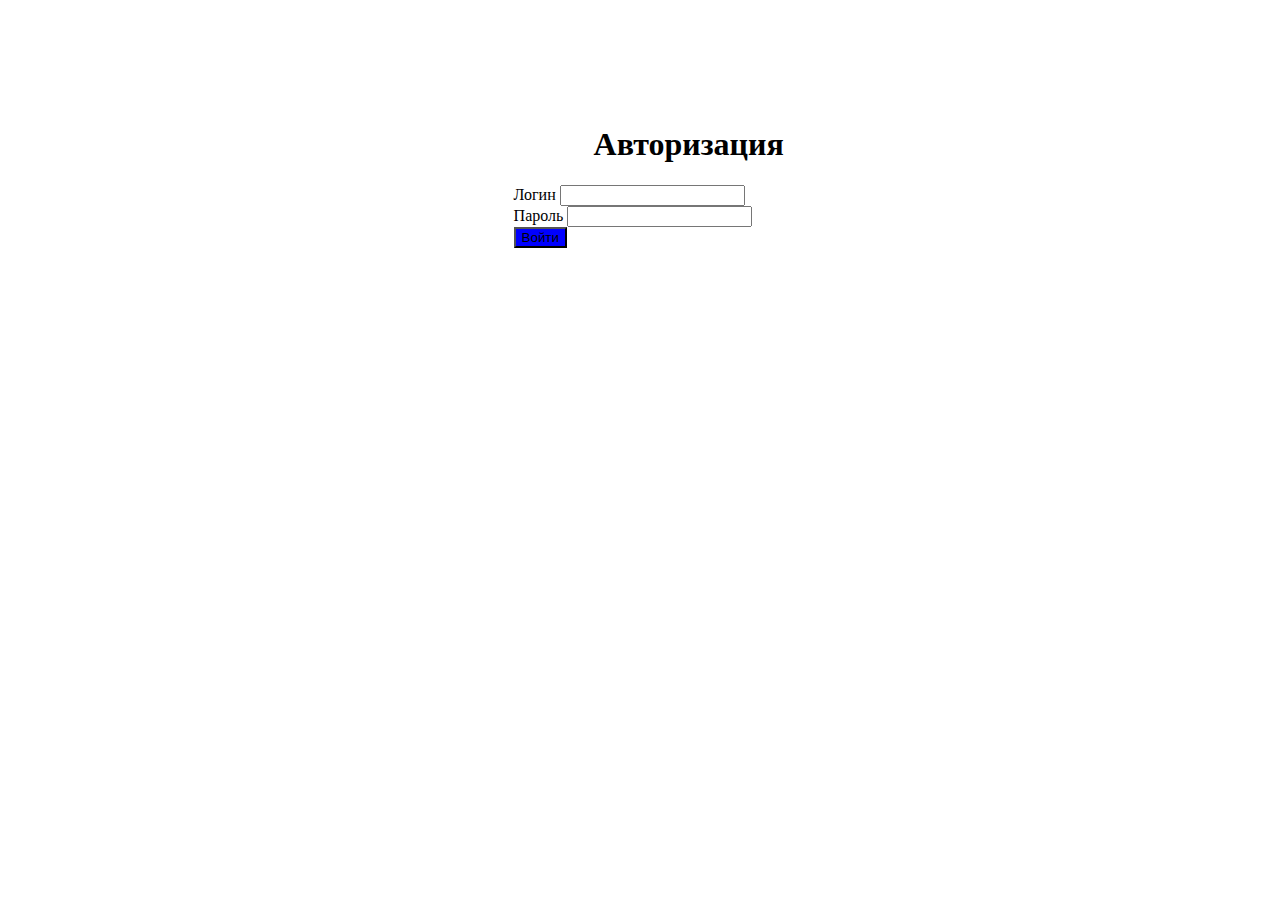
<file: index.html>
<!DOCTYPE html>
<html lang="en">
<head>
    <meta charset="UTF-8">
    <meta http-equiv="X-UA-Compatible" content="IE=edge">
    <meta name="viewport" content="width=device-width, initial-scale=1.0">
    <title>enter</title>
    <link href="https://cdn.jsdelivr.net/npm/bootstrap@5.1.3/dist/css/bootstrap.min.css" rel="stylesheet" integrity="sha384-1BmE4kWBq78iYhFldvKuhfTAU6auU8tT94WrHftjDbrCEXSU1oBoqyl2QvZ6jIW3" crossorigin="anonymous">
    <link rel="stylesheet" href="css/adminka_style.css">

</head>
<body>

<div class="vhod">

        <h1 class="text">Авторизация</h1>
        <div class="mb-3">
          <label for="exampleInputEmail1" class="form-label">Логин</label>
          <input class="form-control" id="login">
        </div>
        <div class="mb-3">
          <label for="exampleInputPassword1" class="form-label">Пароль</label>
          <input class="form-control" id="password">
        </div >
        <button class="btn btn-primary otpravit">Войти</button>
      
</div>

<script src="js/vhod.js" type="module"></script>
 
</body>
</html>
</file>
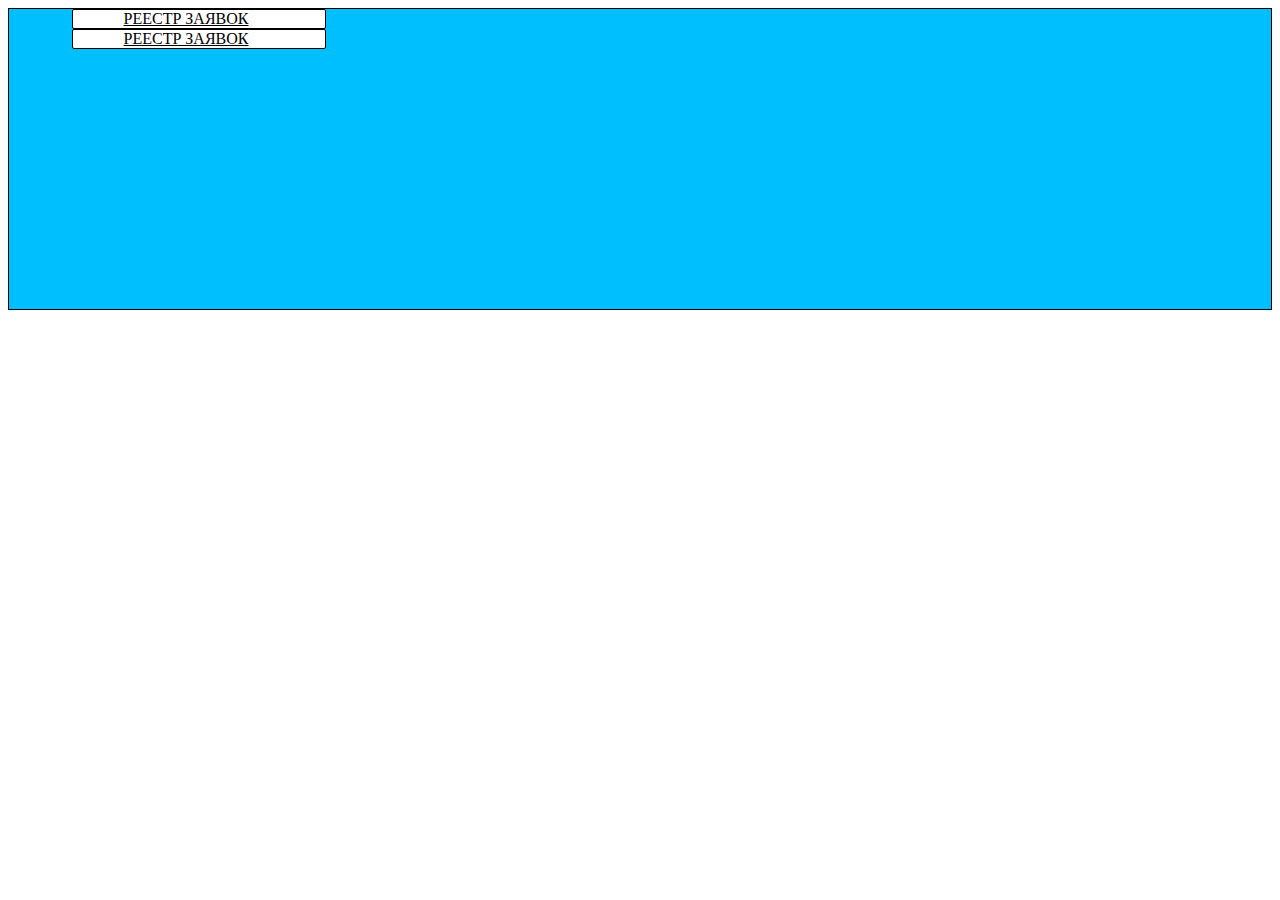
<file: test.html>
<!DOCTYPE html>
<html lang="en">
<head>
    <meta charset="UTF-8">
    <meta http-equiv="X-UA-Compatible" content="IE=edge">
    <meta name="viewport" content="width=device-width, initial-scale=1.0">
    <title>test</title>
    <link href="https://cdn.jsdelivr.net/npm/bootstrap@5.1.3/dist/css/bootstrap.min.css" rel="stylesheet" integrity="sha384-1BmE4kWBq78iYhFldvKuhfTAU6auU8tT94WrHftjDbrCEXSU1oBoqyl2QvZ6jIW3" crossorigin="anonymous">
    <link rel="stylesheet" href="css/adminka_style.css">
</head>
<body>
    <div style="border: 1px solid black; height: 300px;">
    <nav class="navbar navbar-dark navbar-up" style="height: 100%;">

        <div style="border: 1px solid black; margin-left: 5%; width: 20%; background-color: white;border-radius: 2px;">
            <a class="navbar-brand" href="#" style="color: black; margin-left: 20%;font-weight: 500;">РЕЕСТР ЗАЯВОК</a>
        </div>
        <div style="border: 1px solid black; margin-left: 5%; width: 20%; background-color: white;border-radius: 2px;">
            <a class="navbar-brand" href="#" style="color: black; margin-left: 20%;font-weight: 500;">РЕЕСТР ЗАЯВОК</a>
        </div>
      </nav>
    </div>
</body>
</html>
</file>
<file: css/adminka_style.css>
.vhod {

    margin: 10% 40%;
    width: 400px;
    

}
.text {
    margin-left: 20%;

}

.otpravit {
 background-color:blue      
}




.navbar-up {
    background-color: deepskyblue;
    height: 80px;
}


.a {
    color: rgb(255, 253, 253) !important;
    text-decoration: none
}
</file>
